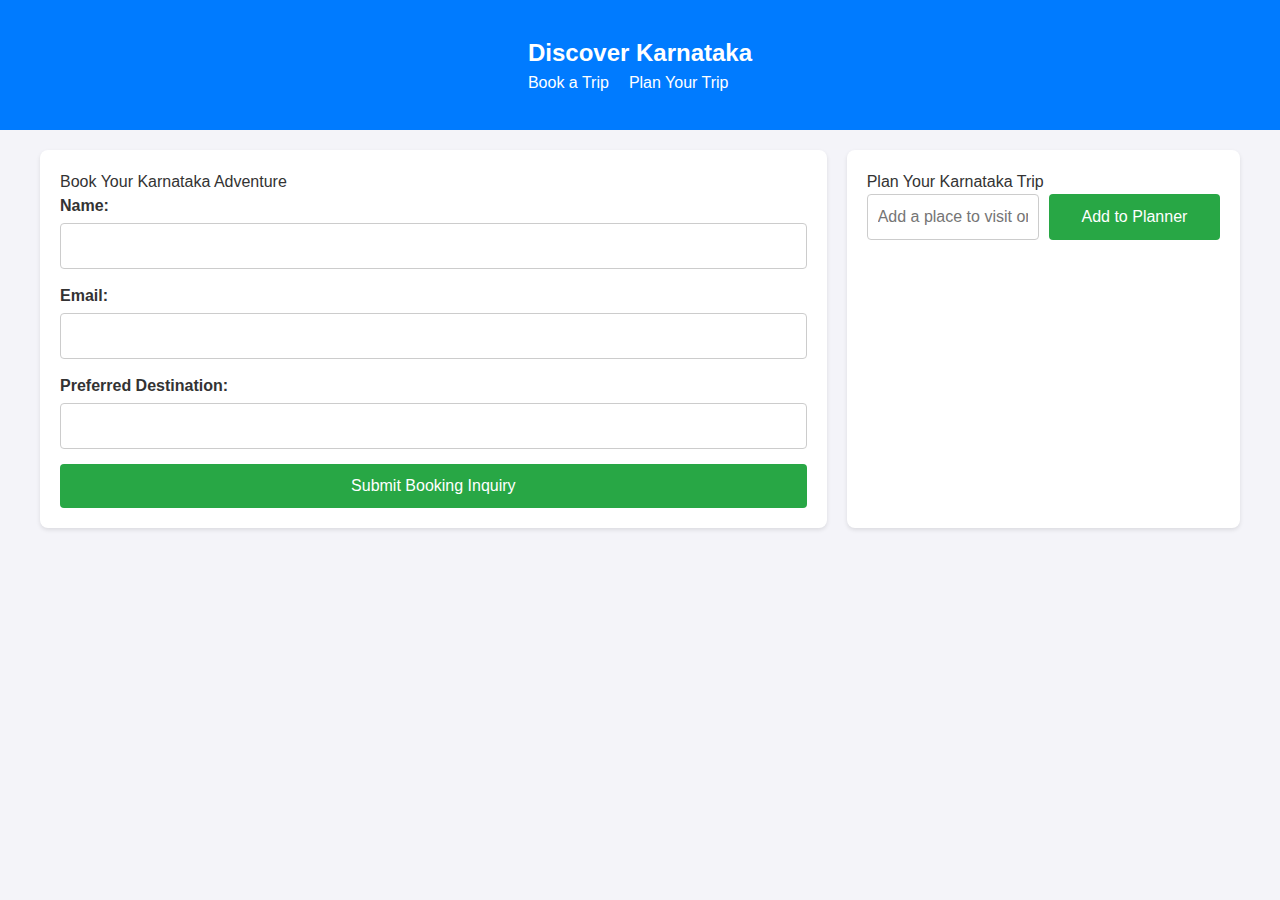
<file: form.html>
<!DOCTYPE html>
<html lang="en">
<head>
    <meta charset="UTF-8">
    <meta name="viewport" content="width=device-width, initial-scale=1.0">
    <title>Discover Karnataka</title>
    <link rel="stylesheet" href="form.css">
</head>
<body>
    <header class="header">
        <div class="container">
            <div class="logo">Discover Karnataka</div>
            <nav class="nav">
                <ul>
                    <li><a href="#book-trip">Book a Trip</a></li>
                    <li><a href="#plan-trip">Plan Your Trip</a></li>
                </ul>
            </nav>
        </div>
    </header>

    <div class="container">
        <div class="main-content">
            <section id="book-trip" class="card">
                <h2>Book Your Karnataka Adventure</h2>
                <form id="bookingForm" novalidate>
                    <div class="form-group">
                        <label for="name">Name:</label>
                        <input type="text" id="name" name="name" required>
                        <div class="error-message" id="nameError"></div>
                    </div>
                    <div class="form-group">
                        <label for="email">Email:</label>
                        <input type="email" id="email" name="email" required>
                        <div class="error-message" id="emailError"></div>
                    </div>
                    <div class="form-group">
                        <label for="destination">Preferred Destination:</label>
                        <input type="text" id="destination" name="destination">
                    </div>
                    <button type="submit">Submit Booking Inquiry</button>
                </form>
            </section>

            <section id="plan-trip" class="card">
                <h2>Plan Your Karnataka Trip</h2>
                <div class="trip-input-group">
                    <input type="text" id="trip-input" placeholder="Add a place to visit or activity">
                    <button id="add-trip">Add to Planner</button>
                </div>
                <ul id="trip-list">
                    </ul>
            </section>
        </div>
    </div>
    <script src="formscript.js"></script>
</body>
</html>
</file>
<file: form.css>
/* CSS Reset */
body, h1, h2, p, ul, li, form, label, input, textarea, button {
    margin: 0;
    padding: 0;
    border: 0;
    font-size: 100%;
    font: inherit;
    vertical-align: baseline;
    box-sizing: border-box;
}
body {
    line-height: 1.5;
    font-family: -apple-system, BlinkMacSystemFont, "Segoe UI", Roboto, Helvetica, Arial, sans-serif, "Apple Color Emoji", "Segoe UI Emoji", "Segoe UI Symbol";
    background-color: #f4f4f9;
    color: #333;
}
ul {
    list-style: none;
}

/* --- Layout --- */
.container {
    max-width: 1200px;
    margin: 20px auto;
    padding: 0 20px;
}
.header {
    background-color: #007bff;
    color: white;
    padding: 15px 20px;
    margin-bottom: 20px;
    display: flex;
    justify-content: space-between;
    align-items: center;
}
.logo {
    font-size: 1.5rem;
    font-weight: bold;
}
.nav ul {
    display: flex;
    gap: 20px;
}
.nav a {
    color: white;
    text-decoration: none;
    font-weight: 500;
}
.main-content {
    display: grid;
    grid-template-columns: 1fr;
    gap: 20px;
}
@media (min-width: 768px) {
    .main-content {
        grid-template-columns: 2fr 1fr;
    }
}
.card {
    background-color: white;
    padding: 20px;
    border-radius: 8px;
    box-shadow: 0 2px 4px rgba(0, 0, 0, 0.1);
}

/* --- Form Styles --- */
.form-group {
    margin-bottom: 15px;
}
label {
    display: block;
    margin-bottom: 5px;
    font-weight: bold;
}
input, textarea {
    width: 100%;
    padding: 10px;
    border: 1px solid #ccc;
    border-radius: 4px;
    box-sizing: border-box;
}
input:focus, textarea:focus {
    border-color: #007bff;
    outline: none;
}
button {
    width: 100%;
    padding: 10px;
    background-color: #28a745;
    color: white;
    border: none;
    border-radius: 4px;
    cursor: pointer;
    transition: background-color 0.3s ease;
}
button:hover {
    background-color: #218838;
}
.error-message {
    color: #dc3545;
    font-size: 0.9em;
    margin-top: 5px;
}

/* --- Trip Planner Styles --- */
.trip-input-group {
    display: flex;
    gap: 10px;
    margin-bottom: 15px;
}
#trip-input {
    flex-grow: 1;
}
#trip-list {
    padding-left: 0;
}
#trip-list li {
    background-color: #f9f9f9;
    padding: 10px;
    margin-bottom: 8px;
    border-radius: 4px;
    display: flex;
    justify-content: space-between;
    align-items: center;
    border: 1px solid #eee;
}
.remove-btn {
    background-color: #ffc107;
    color: #333;
    border: none;
    padding: 5px 10px;
    border-radius: 4px;
    cursor: pointer;
    font-size: 0.8em;
    transition: background-color 0.3s ease;
}
.remove-btn:hover {
    background-color: #e0a800;
}
</file>
